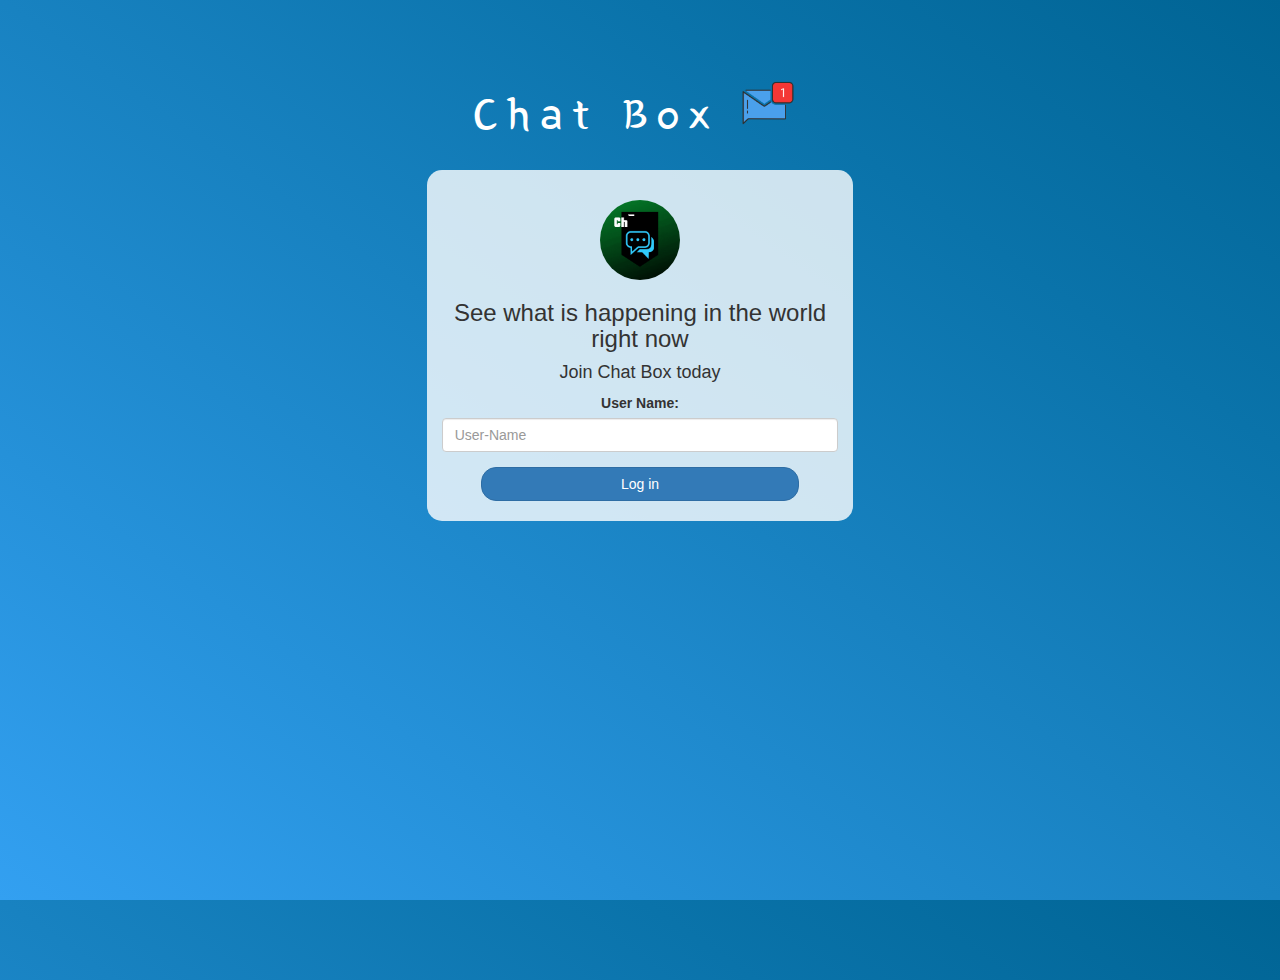
<file: index.html>
<!DOCTYPE html>
<html>
<head>
	<title>Kwitter</title>
<link href="https://fonts.googleapis.com/css?family=Yeon+Sung&display=swap" rel="stylesheet"><meta name="viewport" content="width=device-width, initial-scale=1">

<link rel="stylesheet" href="https://maxcdn.bootstrapcdn.com/bootstrap/3.4.0/css/bootstrap.min.css">
<script src="https://ajax.googleapis.com/ajax/libs/jquery/3.4.1/jquery.min.js"></script>
<script src="https://maxcdn.bootstrapcdn.com/bootstrap/3.4.0/js/bootstrap.min.js"></script>

<link rel="stylesheet" type="text/css" href="style.css">
<script src="kwitter.js"></script>
</head>
<body>
<center>
	<h1 class="header">	
		Chat Box	<sup>
	<img src="m2.png">
	</sup>
</h1>
	<div class="col-lg-4 col-md-6 col-sm-6 col-xs-11 login_div">
	<img src="Chat Box.gif" class="logo">
		<h3 >See what is happening in the world right now</h3>
		<h4 >Join Chat Box today</h4>
		<div class="form-group">
		  <label >User Name:</label>
		  <input type="text" id = "user_name" class="form-control" placeholder="User-Name">

		</div>
		<button id="login_button" class="btn btn-primary" onclick="addUser()">Log in</button>
		<br><br>
	</div>
</center>
</body>
</html>
</file>
<file: style.css>
html, body
{
  height: 100%;
  margin: 0;
}

body
{
background-image: linear-gradient(to right top, #33a0f1, #2591d9, #1882c1, #0a73aa, #006494);
}

.header
{
	color: white;font-family: 'Yeon Sung';font-size: 45px;letter-spacing: 10px;margin-top: 80px;
}
.header img
{
	width: 80px;margin-left: -15px;
}

.login_div
{
	background: rgba(255,255,255,0.8);float: none;border-radius: 15px;
}

.logo
{
	width: 80px;margin-top: 30px;border-radius: 40px;
}

#login_button
{
	width: 80%;border-radius: 15px;
}

.room_name
{
	cursor: pointer;
	font-size: 20px;
}


#logout
{
	font-size: 20px; float: right;
}


#output
{
	padding: 10px; width:80%;background: rgba(255,255,255,0.8);border-radius: 15px;
}

.input_div_room_page
{
	width: 80%;
}

.input_div label
{
	color: white;font-size: 20px;
}


.input_div_message_page
{
	position: fixed;bottom: 0px;width: 100%;background: rgba(255,255,255,0.8);
}
.input_div_message_page label
{
	color: black;
}
.input_div_message_page #msg
{
	width: 80%;
}
.input_div_message_page button
{
	margin-top: 15px;
	width: 50%; 
}
.color_white
{
	color: white
}

.user_tick
{
	width:20px;
}
.message_h4
{
	padding-left:5px;color:grey;

}
#div:hover{
	background-color: rgb(132, 226, 78);
	width: 550px;
}
input:hover{
	background-color:red;
}
</file>
